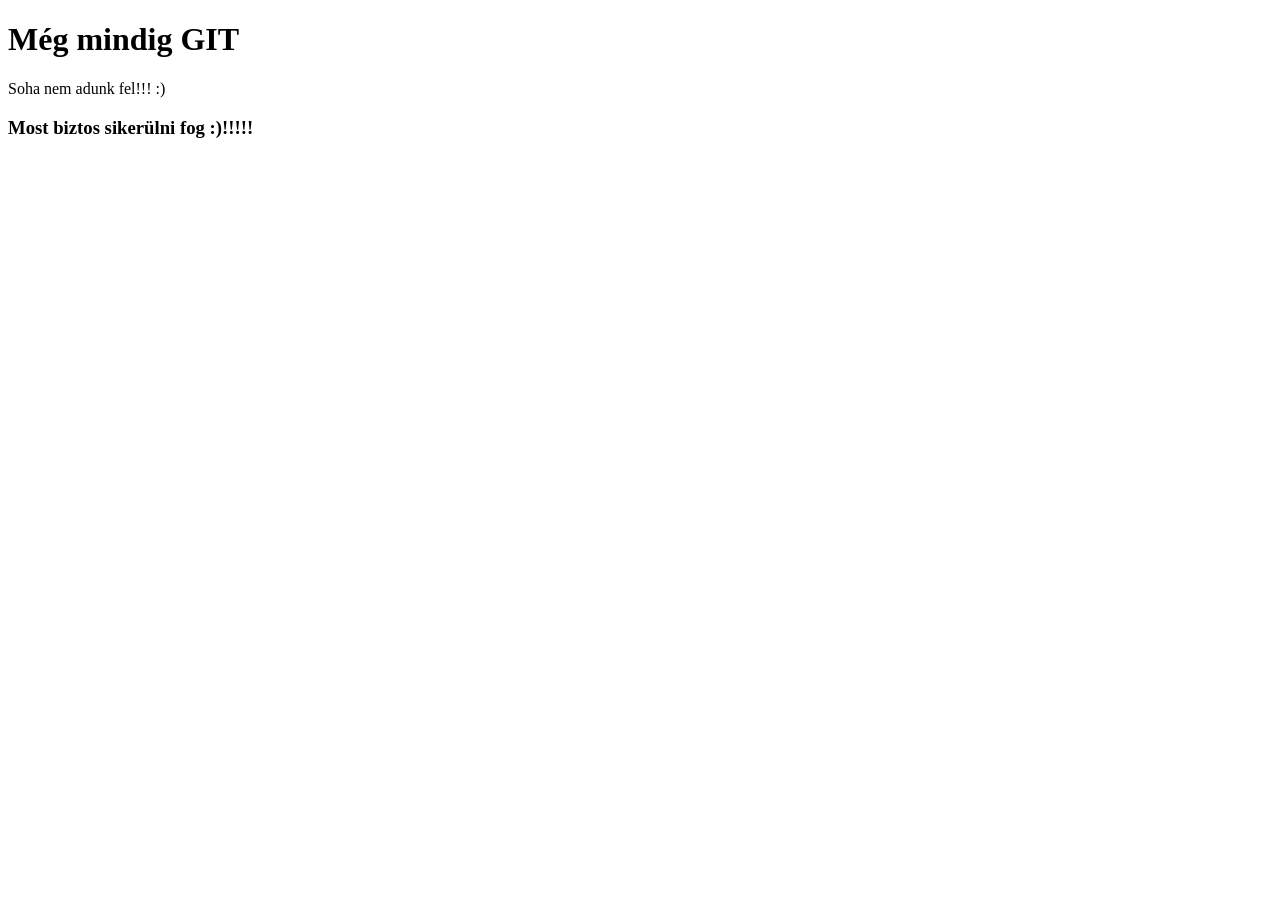
<file: index.html>
<!DOCTYPE html>
<html lang="en">
<head>
    <meta charset="UTF-8">
    <meta name="viewport" content="width=device-width, initial-scale=1.0">
    <title>Még mindig GIT-tel fogrlakozzunk...</title>
</head>
<body>
    <h1>Még mindig GIT</h1>
    <p>
        Soha nem adunk fel!!! :)
    </p>
    <h3>Most biztos sikerülni fog :)!!!!!</h3>
</body>
</html>
</file>
